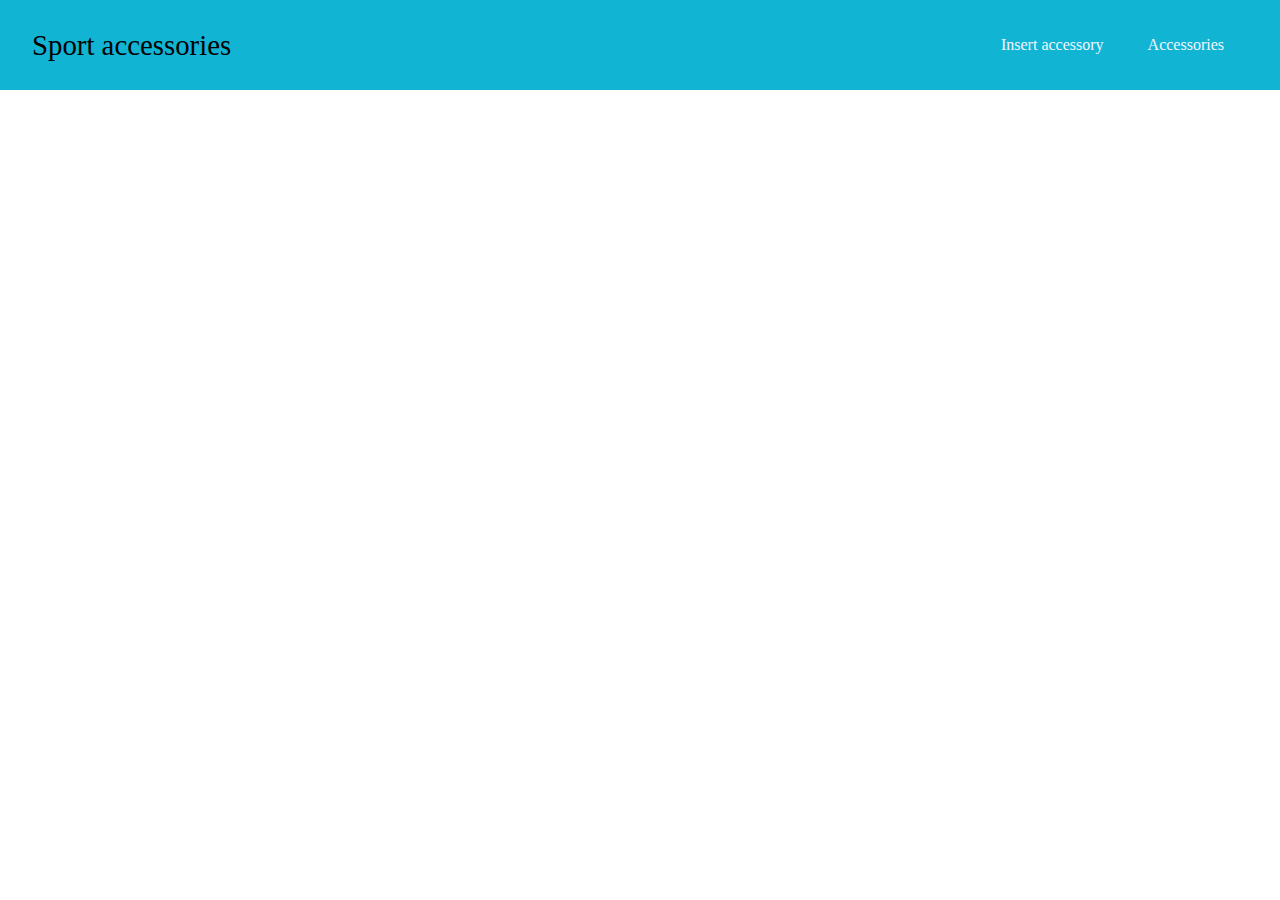
<file: index.html>
<!DOCTYPE html>
<html lang="en">
<head>
  <meta charset="UTF-8">
  <meta http-equiv="X-UA-Compatible" content="IE=edge">
  <meta name="viewport" content="width=device-width, initial-scale=1.0">
  <title>Document</title>
  <link rel="stylesheet" href="./styles.css">

</head>
<body>
  <div id="wrap">
    <div class="accessories" id="sport-accesories"></div>
  </div>
</body>
<script type="module" src="main.js"></script>
</html>
</file>
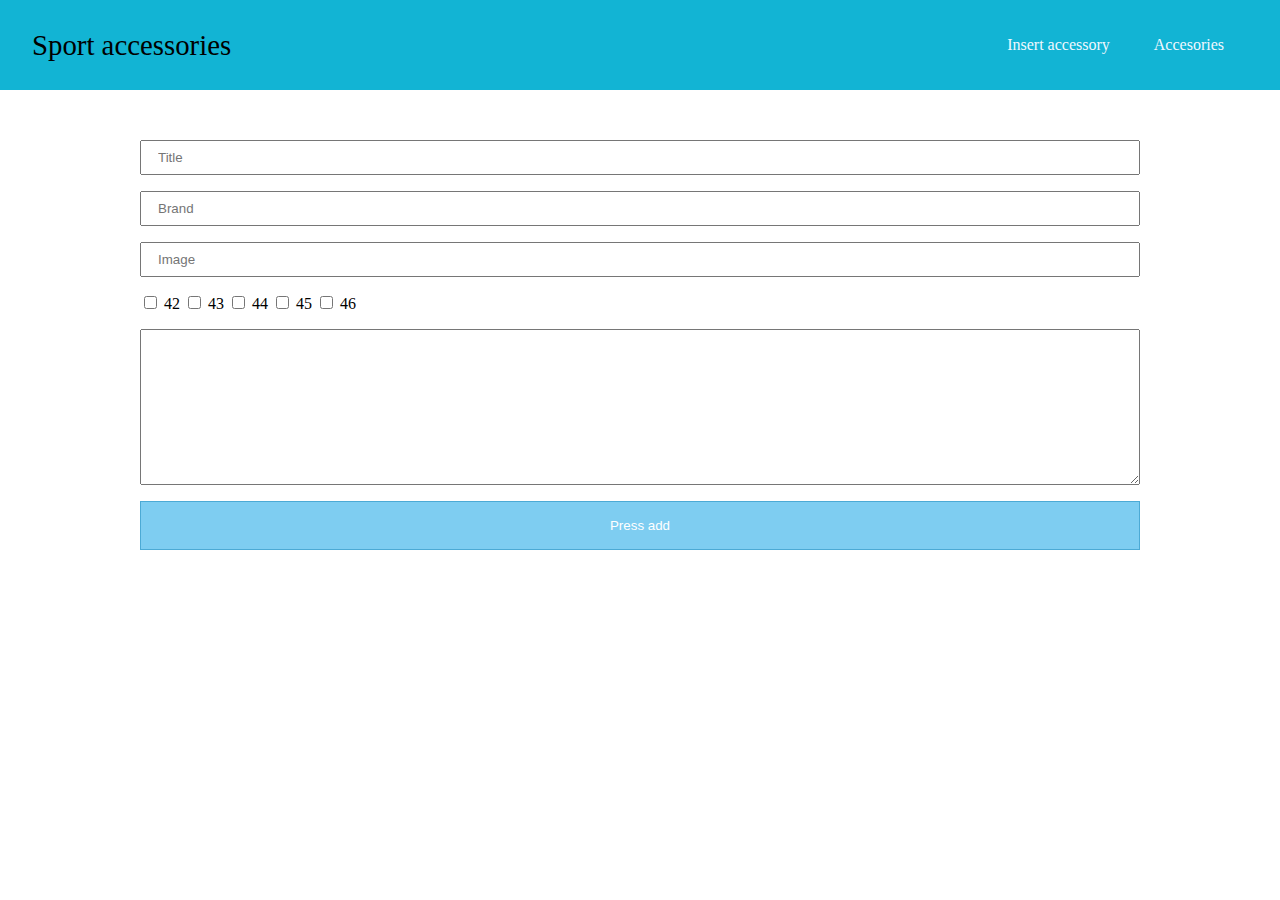
<file: addAccessory.html>
<!DOCTYPE html>
<html lang="en">
<head>
  <meta charset="UTF-8">
  <meta http-equiv="X-UA-Compatible" content="IE=edge">
  <meta name="viewport" content="width=device-width, initial-scale=1.0">
  <title>Add</title>
  <link rel="stylesheet" href="./styles.css">
</head>
<body>
  <div>
    <header>
      <div class="logo">Sport accessories</div>
      <nav class="nav">
        <ul>
          <li><a href="./addAccessory.html">Insert accessory</a></li>
          <li><a href="./index.html">Accesories</a></li>
        </ul>
      </nav>
    </header>
    <div class="item-page">
      <form action="">
        <input type="text" name="title" placeholder="Title" id="accessory-title">
        <input type="text" name="brand" placeholder="Brand" id="accessory-brand">
        <input type="text" placeholder="Image" id="accessory-image">
        <div>
          <input type="checkbox" id="size42" name="size" value="42">
          <label for="size42">42</label>
          
          <input type="checkbox" id="size43" name="size" value="43">
          <label for="size43">43</label>
          
          <input type="checkbox" id="size44" name="size" value="44">
          <label for="size44">44</label>
          
          <input type="checkbox" id="size45" name="size" value="45">
          <label for="size45">45</label>
          
          <input type="checkbox" id="size46" name="size" value="46">
          <label for="size46">46</label>
        </div>
        <textarea name="description" id="accessory-description" cols="30" rows="10"></textarea>
        <button type="submit">Press add</button>
      </form>
      <div id="response-message"></div>
    </div>
  </div>
  <script type="module" src="./addAccessory.js"></script>
</body> 
</html>
</file>
<file: styles.css>
body {
  margin: 0;
  padding: 0;
}
header{
  height: 90px;
  background-color: rgb(18, 180, 212);
  display: flex;
  justify-content: space-between;
  align-items: center;
  padding-left: 2rem;
  padding-right: 2rem;
  
}
#response-message {
  padding: 0.4rem;
  
}
ul {
  margin: 0;
  padding: 0;
}
a {
  text-decoration: none;
  color: #333;
}

.logo{
  font-size: 1.8rem;
}

.nav{
  display: flex;
  list-style: none;
  gap: 1rem;
}
ul li {
  display: inline;
  margin-right: 0.5rem;
}

.nav ul li {
  padding: 0 1rem;
  display: inline;
  
}

.nav ul li a {
  color: aliceblue;
}

.accessories {
  display: grid;
  grid-template-columns: repeat(3, minmax(auto, 1fr));
  justify-content: center;
  gap: 5rem;
  padding: 10rem;
}
.accessories .item-wrapper img {
  width: 100%;
  height: 300px;
  object-fit: cover;
  cursor: pointer;
}

.accessories .item-wrapper ul {
  list-style: none;
  padding-left: 0;
}
.item-wrapper{   
  padding: 1rem;
  text-decoration: none;
  color: black;
  transition: 0.3s;
  box-shadow: 0 1px 2px rgb(18, 180, 212);
}
.item-wrapper:hover{
  scale: 1.03;
}



#item-sizes li {
  background-color: rgb(211, 213, 215);
  padding: 0.5rem;
}

#item-poster-image{
  width: 100%;
  height: 500px;
  object-fit: cover;
  cursor: pointer;
}


#item-description  {
  border: 1px solid #ccc;
  padding: 0.5rem;
}


.item-page {
  max-width: 1000px;
  margin: 50px auto;
}
.item-wrapper-inner {
  display: flex;
  justify-content: center;
  align-items: center;
  
}
.item-wrapper-inner .image-wrapper,.item-wrapper-inner .item-info {
  width: 50%
}
.item-info{
  padding-left: 1rem;
  padding-right: 1rem;
  padding-top: 1rem;
}
.item-delete-button{
  padding: 1rem 2rem;
  background-color: brown;
  color: white;
  letter-spacing: 1px;
  font-weight: 500;
  cursor: pointer;
  border: none;
  transition: 0.3s; 
}

.item-delete-button:hover{
  background-color: rgb(123, 34, 34);
}


form{
  display: flex;
  flex-direction: column;
  margin: auto;
  margin-top: 2rem;
  gap:1rem;
}
form input{
  padding: 0.5rem 1rem;
}

form button{
  padding: 1rem;
  border: 1px solid rgb(76, 170, 213);
  background-color: rgb(126, 205, 241);
  cursor: pointer;
  transition: 0.3s;
  color: #fff;
}
form button:hover {
  background-color: rgb(30, 109, 146);
}
</file>
